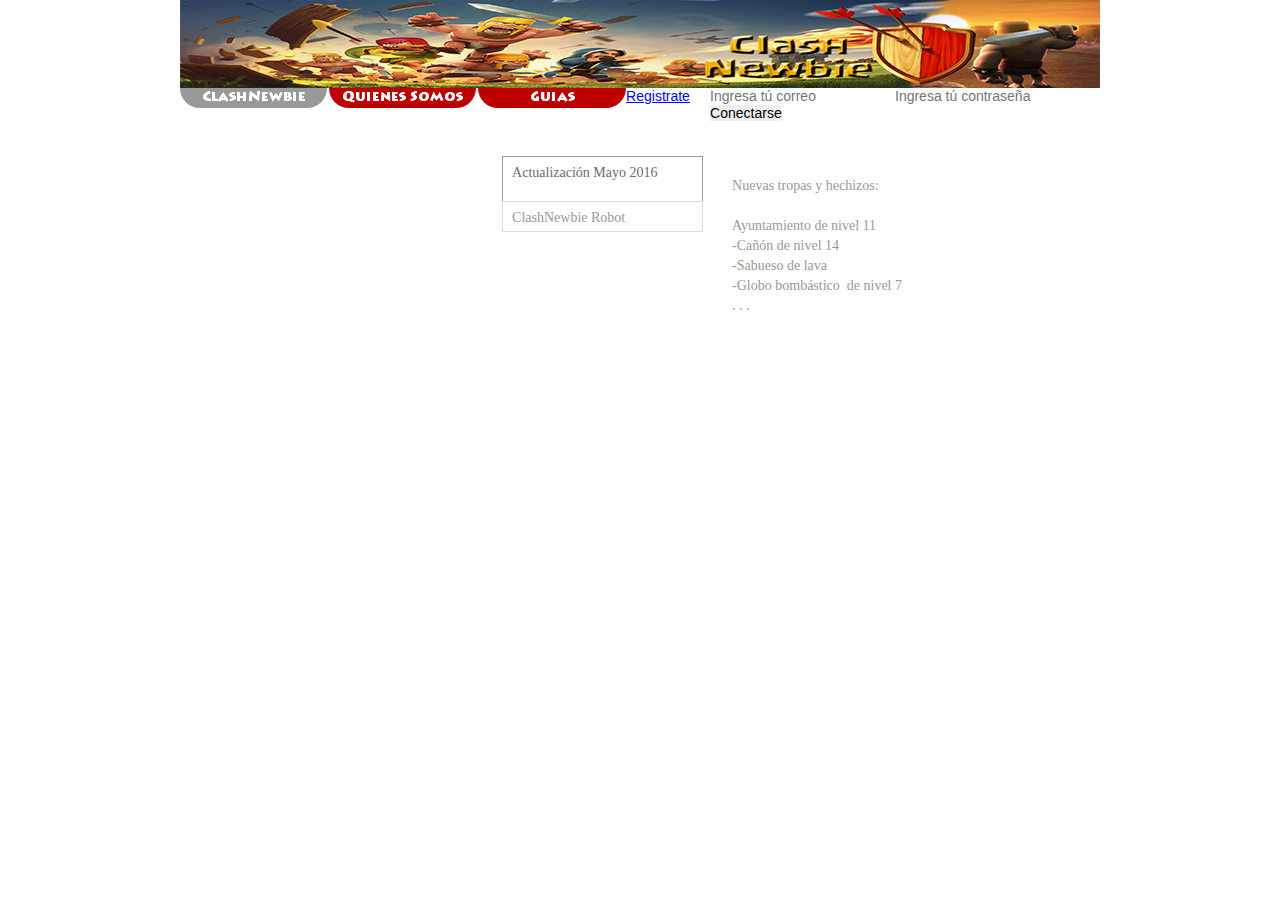
<file: src/main/webapp/index.html>
<!DOCTYPE html>
<html class="nojs html" lang="es-ES">
 <head>

  <script type="text/javascript">
   if(typeof Muse == "undefined") window.Muse = {}; window.Muse.assets = {"required":["jquery-1.8.3.min.js", "museutils.js", "jquery.musemenu.js", "webpro.js", "musewpslideshow.js", "jquery.museoverlay.js", "touchswipe.js", "jquery.watch.js", "index.css"], "outOfDate":[]};
</script>
  
  <meta http-equiv="Content-type" content="text/html;charset=UTF-8"/>
  <meta name="generator" content="2015.1.0.342"/>
  <title>ClashNewbie</title>
  <meta name="viewport" content="width=device-width, initial-scale=1.0"/>
  <!-- CSS -->
  <link rel="stylesheet" type="text/css" href="css/site_global.css?131700929"/>
  <link rel="stylesheet" type="text/css" href="css/master_pagina-sin-conectar.css?4082482854"/>
  <link rel="stylesheet" type="text/css" href="css/index.css?518190813" id="pagesheet"/>
  <!-- Other scripts -->
  <script type="text/javascript">
   document.documentElement.className = document.documentElement.className.replace(/\bnojs\b/g, 'js');
</script>
  <!-- JS includes -->
  <!--[if lt IE 9]>
  <script src="scripts/html5shiv.js?4241844378" type="text/javascript"></script>
  <![endif]-->
   </head>
 <body>

  <div class="clearfix borderbox" id="page"><!-- column -->
   <img class="colelem" id="u261" alt="" src="images/barramenu-u261.png" data-image-width="920"/><!-- rasterized frame -->
   <div class="clearfix colelem" id="pmenuu335"><!-- group -->
    <nav class="MenuBar rounded-corners clearfix grpelem" id="menuu335"><!-- horizontal box -->
     <div class="MenuItemContainer borderbox clearfix grpelem" id="u343"><!-- vertical box -->
      <a class="nonblock nontext MenuItem MenuItemWithSubMenu MuseMenuActive borderbox rounded-corners clearfix colelem" id="u344" href="index.html"><!-- horizontal box --><div class="MenuItemLabel NoWrap grpelem" id="u346-4"><!-- rasterized frame --><div id="u346-4_clip"><img id="u346-4_img" alt="ClashNewbie" src="images/u346-4.png" data-image-width="147"/></div></div></a>
     </div>
     <div class="MenuItemContainer borderbox clearfix grpelem" id="u336"><!-- vertical box -->
      <a class="nonblock nontext MenuItem MenuItemWithSubMenu borderbox rounded-corners clearfix colelem" id="u337" href="quienes-somos.html"><!-- horizontal box --><div class="MenuItemLabel NoWrap grpelem" id="u339-4"><!-- rasterized frame --><div id="u339-4_clip"><img id="u339-4_img" alt="Quienes Somos" src="images/u339-4.png" data-image-width="147"/></div></div></a>
     </div>
     <div class="MenuItemContainer borderbox clearfix grpelem" id="u380"><!-- vertical box -->
      <a class="nonblock nontext MenuItem MenuItemWithSubMenu borderbox rounded-corners clearfix colelem" id="u383" href="guias.html"><!-- horizontal box --><div class="MenuItemLabel NoWrap grpelem" id="u384-4"><!-- rasterized frame --><div id="u384-4_clip"><img id="u384-4_img" alt="Guias" src="images/u384-4.png" data-image-width="148"/></div></div></a>
     </div>
    </nav>
    <div class="grpelem" id="u468"><!-- custom html -->
     <a href="registro.html">Registrate</a>
</div>

    <div class="grpelem" id="u460"><!-- custom html -->
	<form name="formIngreso" action="./validaUsuario" method="post">
     <label for="textfield5"></label>
      <input name="textfield5" type="email" id="textfield5" required="true" placeholder="Ingresa tú correo"/>
      <input name="textfield6" type="password" id="textfield6" required="true" placeholder="Ingresa tú contraseña" />
      <input type="submit" name="conectar" id="conectar" value="Conectarse" />
	</form>
</div>
   </div>
   <div class="clearfix colelem" id="pu568"><!-- group -->
    <div class="grpelem" id="u568"><!-- custom html -->
     
<iframe class="actAsDiv" style="width:100%;height:100%;" src="http://www.youtube.com/embed/BA6ZmHJark0?autoplay=0&loop=0&showinfo=0&theme=dark&color=red&controls=1&modestbranding=0&start=0&fs=1&iv_load_policy=1&wmode=transparent&rel=1" frameborder="0" allowfullscreen></iframe>

</div>
    <div class="PamphletWidget clearfix grpelem" id="pamphletu617"><!-- none box -->
     <div class="popup_anchor" id="u631popup">
      <div class="ContainerGroup clearfix" id="u631"><!-- stack box -->
       <div class="Container clearfix grpelem" id="u642"><!-- group -->
        <div class="clearfix grpelem" id="u643-15"><!-- content -->
         <p><span>Nuevas tropas y hechizos:</span></p>
         <p>&nbsp;</p>
         <p><span>Ayuntamiento de nivel 11</span></p>
         <p><span>-Cañón de nivel 14</span></p>
         <p><span>-Sabueso de lava</span></p>
         <p><span>-Globo bombástico&nbsp; de nivel 7</span></p>
         <p><span>. . .</span></p>
        </div>
       </div>
       <div class="Container invi clearfix grpelem" id="u637"><!-- group -->
        <div class="clearfix grpelem" id="u638-4"><!-- content -->
         <p>Accede a nuestro robot registrándote y/o conectándote para obtener información mas detallada de tú aldea, clan y también información acerca de tus aldeas y clanes oponentes, puedes realizar preguntas sobre tutoriales e información del juego</p>
        </div>
       </div>
      </div>
     </div>
     <div class="ThumbGroup clearfix grpelem" id="u620"><!-- none box -->
      <div class="popup_anchor">
       <div class="Thumb popup_element clearfix" id="u625"><!-- group -->
        <div class="clearfix grpelem" id="u626-4"><!-- content -->
         <p>Actualización Mayo 2016</p>
        </div>
       </div>
      </div>
      <div class="popup_anchor">
       <div class="Thumb popup_element clearfix" id="u623"><!-- group -->
        <div class="clearfix grpelem" id="u624-4"><!-- content -->
         <p>ClashNewbie Robot</p>
        </div>
       </div>
      </div>
     </div>
    </div>
   </div>
   <div class="verticalspacer"></div>
  </div>
  <!-- JS includes -->
  <script type="text/javascript">
   if (document.location.protocol != 'https:') document.write('\x3Cscript src="http://musecdn.businesscatalyst.com/scripts/4.0/jquery-1.8.3.min.js" type="text/javascript">\x3C/script>');
</script>
  <script type="text/javascript">
   window.jQuery || document.write('\x3Cscript src="scripts/jquery-1.8.3.min.js" type="text/javascript">\x3C/script>');
</script>
  <script src="scripts/museutils.js?4190794036" type="text/javascript"></script>
  <script src="scripts/whatinput.js?84559013" type="text/javascript"></script>
  <script src="scripts/jquery.musemenu.js?3866264083" type="text/javascript"></script>
  <script src="scripts/webpro.js?488283310" type="text/javascript"></script>
  <script src="scripts/musewpslideshow.js?248860441" type="text/javascript"></script>
  <script src="scripts/jquery.museoverlay.js?3898476799" type="text/javascript"></script>
  <script src="scripts/touchswipe.js?4191887251" type="text/javascript"></script>
  <script src="scripts/jquery.watch.js?349565855" type="text/javascript"></script>
  <!-- Other scripts -->
  <script type="text/javascript">
   $(document).ready(function() { try {
(function(){var a={},b=function(a){if(a.match(/^rgb/))return a=a.replace(/\s+/g,"").match(/([\d\,]+)/gi)[0].split(","),(parseInt(a[0])<<16)+(parseInt(a[1])<<8)+parseInt(a[2]);if(a.match(/^\#/))return parseInt(a.substr(1),16);return 0};(function(){$('link[type="text/css"]').each(function(){var b=($(this).attr("href")||"").match(/\/?css\/([\w\-]+\.css)\?(\d+)/);b&&b[1]&&b[2]&&(a[b[1]]=b[2])})})();(function(){$("body").append('<div class="version" style="display:none; width:1px; height:1px;"></div>');
for(var c=$(".version"),d=0;d<Muse.assets.required.length;){var f=Muse.assets.required[d],g=f.match(/([\w\-\.]+)\.(\w+)$/),k=g&&g[1]?g[1]:null,g=g&&g[2]?g[2]:null;switch(g.toLowerCase()){case "css":k=k.replace(/\W/gi,"_").replace(/^([^a-z])/gi,"_$1");c.addClass(k);var g=b(c.css("color")),h=b(c.css("background-color"));g!=0||h!=0?(Muse.assets.required.splice(d,1),"undefined"!=typeof a[f]&&(g!=a[f]>>>24||h!=(a[f]&16777215))&&Muse.assets.outOfDate.push(f)):d++;c.removeClass(k);break;case "js":k.match(/^jquery-[\d\.]+/gi)&&
typeof $!="undefined"?Muse.assets.required.splice(d,1):d++;break;default:throw Error("Unsupported file type: "+g);}}c.remove();if(Muse.assets.outOfDate.length||Muse.assets.required.length)c="Puede que determinados archivos falten en el servidor o sean incorrectos. Limpie la cache del navegador e inténtelo de nuevo. Si el problema persiste, póngase en contacto con el administrador del sitio web.",(d=location&&location.search&&location.search.match&&location.search.match(/muse_debug/gi))&&Muse.assets.outOfDate.length&&(c+="\nOut of date: "+Muse.assets.outOfDate.join(",")),d&&Muse.assets.required.length&&(c+="\nMissing: "+Muse.assets.required.join(",")),alert(c)})()})();/* body */
Muse.Utils.transformMarkupToFixBrowserProblemsPreInit();/* body */
Muse.Utils.prepHyperlinks(true);/* body */
Muse.Utils.fullPage('#page');/* 100% height page */
Muse.Utils.initWidget('.MenuBar', ['#bp_infinity'], function(elem) { return $(elem).museMenu(); });/* unifiedNavBar */
Muse.Utils.initWidget('#pamphletu617', ['#bp_infinity'], function(elem) { return new WebPro.Widget.ContentSlideShow(elem, {contentLayout_runtime:'stack',event:'mouseover',deactivationEvent:'',autoPlay:false,displayInterval:3000,transitionStyle:'fading',transitionDuration:500,hideAllContentsFirst:false,shuffle:false,enableSwipe:true,resumeAutoplay:true,resumeAutoplayInterval:3000,playOnce:false,autoActivate_runtime:false}); });/* #pamphletu617 */
Muse.Utils.showWidgetsWhenReady();/* body */
Muse.Utils.transformMarkupToFixBrowserProblems();/* body */
} catch(e) { if (e && 'function' == typeof e.notify) e.notify(); else Muse.Assert.fail('Error calling selector function:' + e); }});
</script>
   </body>
</html>
</file>
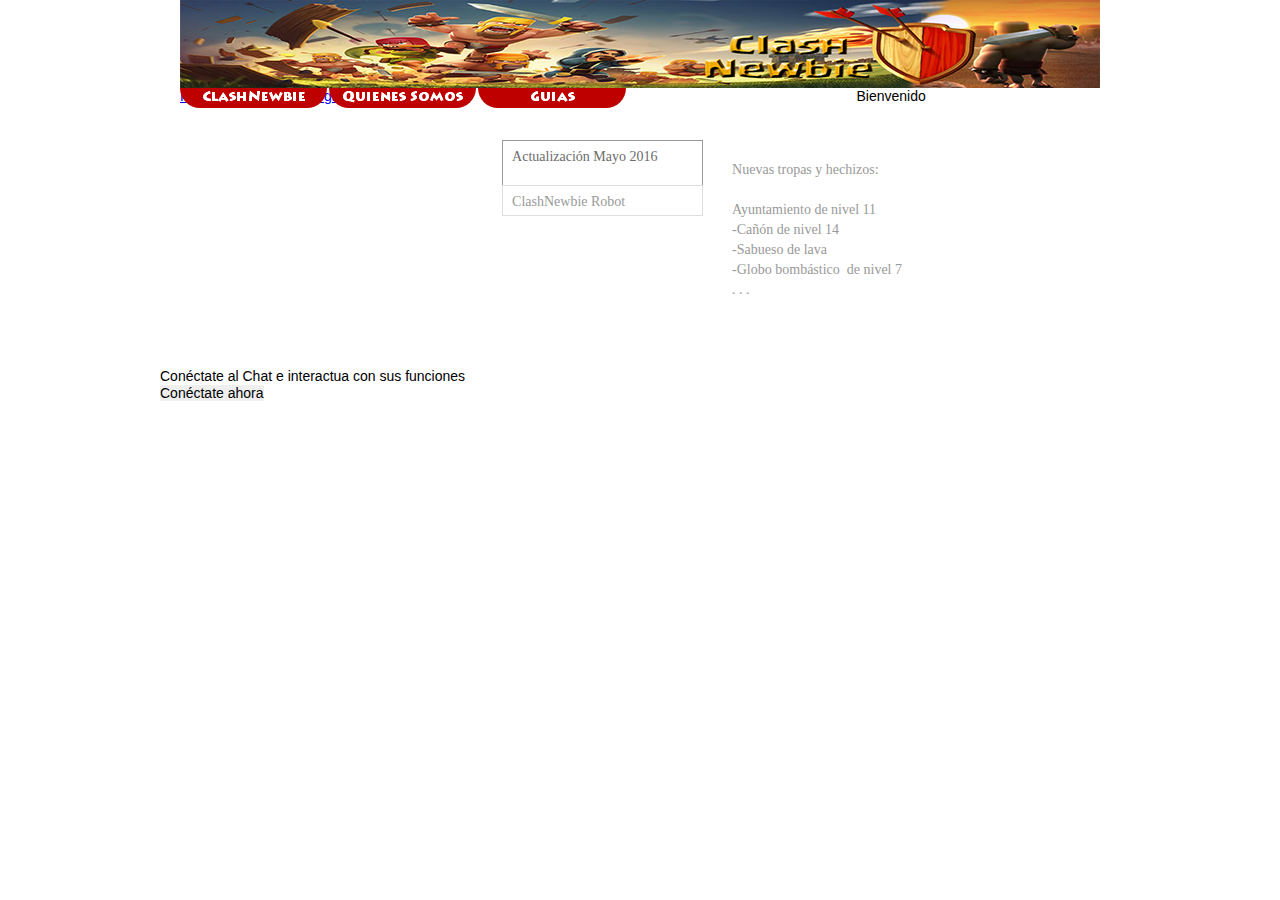
<file: src/main/webapp/clashnewbie.html>
<!DOCTYPE html>
<html class="nojs html" lang="es-ES">
 <head>

  <script type="text/javascript">
   if(typeof Muse == "undefined") window.Muse = {}; window.Muse.assets = {"required":["jquery-1.8.3.min.js", "museutils.js", "jquery.musemenu.js", "webpro.js", "musewpslideshow.js", "jquery.museoverlay.js", "touchswipe.js", "jquery.watch.js", "clashnewbie.css"], "outOfDate":[]};
</script>
  
  <meta http-equiv="Content-type" content="text/html;charset=UTF-8"/>
  <meta name="generator" content="2015.1.0.342"/>
  <title>ClashNewbie</title>
  <meta name="viewport" content="width=device-width, initial-scale=1.0"/>
  <!-- CSS -->
  <link rel="stylesheet" type="text/css" href="css/site_global.css?131700929"/>
  <link rel="stylesheet" type="text/css" href="css/master_pagina-con-conexion.css?304494404"/>
  <link rel="stylesheet" type="text/css" href="css/clashnewbie.css?3789040994" id="pagesheet"/>
  <!-- Other scripts -->
  <script type="text/javascript">
   document.documentElement.className = document.documentElement.className.replace(/\bnojs\b/g, 'js');
</script>
  <!-- JS includes -->
  <!--[if lt IE 9]>
  <script src="scripts/html5shiv.js?4241844378" type="text/javascript"></script>
  <![endif]-->
   </head>
 <body>

  <div class="clearfix borderbox" id="page"><!-- column -->
   <img class="colelem" id="u482" alt="" src="images/barramenu-u482.png" data-image-width="920"/><!-- rasterized frame -->
   <div class="clearfix colelem" id="pmenuu489"><!-- group -->
    <nav class="MenuBar clearfix grpelem" id="menuu489"><!-- horizontal box -->
     <div class="MenuItemContainer borderbox clearfix grpelem" id="u497"><!-- vertical box -->
      <a class="nonblock nontext MenuItem MenuItemWithSubMenu borderbox clearfix colelem" id="u498" href="index.html"><!-- horizontal box --><div class="MenuItemLabel NoWrap grpelem" id="u500-4"><!-- rasterized frame --><div id="u500-4_clip"><img id="u500-4_img" alt="ClashNewbie" src="images/u500-4.png" data-image-width="147"/></div></div></a>
     </div>
     <div class="MenuItemContainer borderbox clearfix grpelem" id="u504"><!-- vertical box -->
      <a class="nonblock nontext MenuItem MenuItemWithSubMenu borderbox clearfix colelem" id="u507" href="quienes-somos.html"><!-- horizontal box --><div class="MenuItemLabel NoWrap grpelem" id="u508-4"><!-- rasterized frame --><div id="u508-4_clip"><img id="u508-4_img" alt="Quienes Somos" src="images/u508-4.png" data-image-width="147"/></div></div></a>
     </div>
     <div class="MenuItemContainer borderbox clearfix grpelem" id="u490"><!-- vertical box -->
      <a class="nonblock nontext MenuItem MenuItemWithSubMenu borderbox clearfix colelem" id="u491" href="guias.html"><!-- horizontal box --><div class="MenuItemLabel NoWrap grpelem" id="u492-4"><!-- rasterized frame --><div id="u492-4_clip"><img id="u492-4_img" alt="Guias" src="images/u492-4.png" data-image-width="148"/></div></div></a>
     </div>
    </nav>
    <nav class="MenuBar clearfix grpelem" id="menuu1568"><!-- horizontal box -->
     <div class="MenuItemContainer borderbox clearfix grpelem" id="u1569"><!-- vertical box -->
      <div class="MenuItem MenuItemWithSubMenu borderbox clearfix colelem" id="u1572"><!-- horizontal box -->
       <div class="MenuItemLabel NoWrap borderbox clearfix grpelem" id="u1575-4"><!-- content -->
        <p><a href="./registro-jugador.html">Registra un Jugador</a></p>
       </div>
      </div>
     </div>
     <div class="MenuItemContainer borderbox clearfix grpelem" id="u1634"><!-- vertical box -->
      <div class="MenuItem MenuItemWithSubMenu borderbox clearfix colelem" id="u1637"><!-- horizontal box -->
       <div class="MenuItemLabel NoWrap borderbox clearfix grpelem" id="u1640-4"><!-- content -->
        <p><a href="./registro-clan.html">Registra un Clan</a></p>
       </div>
      </div>
     </div>
    </nav>
    <div class="clearfix grpelem" id="u560-4"><!-- content -->
     <p>Bienvenido</p>
    </div>
   </div>
   <div class="clearfix colelem" id="pu860"><!-- group -->
    <div class="grpelem" id="u860"><!-- custom html -->
     
<iframe class="actAsDiv" style="width:100%;height:100%;" src="http://www.youtube.com/embed/BA6ZmHJark0?autoplay=0&loop=0&showinfo=0&theme=dark&color=red&controls=1&modestbranding=0&start=0&fs=1&iv_load_policy=1&wmode=transparent&rel=1" frameborder="0" allowfullscreen></iframe>

</div>
    <div class="PamphletWidget clearfix grpelem" id="pamphletu843"><!-- none box -->
     <div class="popup_anchor" id="u851popup">
      <div class="ContainerGroup clearfix" id="u851"><!-- stack box -->
       <div class="Container clearfix grpelem" id="u854"><!-- group -->
        <div class="clearfix grpelem" id="u855-15"><!-- content -->
         <p><span>Nuevas tropas y hechizos:</span></p>
         <p>&nbsp;</p>
         <p><span>Ayuntamiento de nivel 11</span></p>
         <p><span>-Cañón de nivel 14</span></p>
         <p><span>-Sabueso de lava</span></p>
         <p><span>-Globo bombástico&nbsp; de nivel 7</span></p>
         <p><span>. . .</span></p>
        </div>
       </div>
       <div class="Container invi clearfix grpelem" id="u852"><!-- group -->
        <div class="clearfix grpelem" id="u853-4"><!-- content -->
         <p>Accede a nuestro robot registrándote y/o conectándote para obtener información mas detallada de tú aldea, clan y también información acerca de tus aldeas y clanes oponentes, puedes realizar preguntas sobre tutoriales e información del juego</p>
        </div>
       </div>
      </div>
     </div>
     <div class="ThumbGroup clearfix grpelem" id="u844"><!-- none box -->
      <div class="popup_anchor">
       <div class="Thumb popup_element clearfix" id="u845"><!-- group -->
        <div class="clearfix grpelem" id="u846-4"><!-- content -->
         <p>Actualización Mayo 2016</p>
        </div>
       </div>
      </div>
      <div class="popup_anchor">
       <div class="Thumb popup_element clearfix" id="u847"><!-- group -->
        <div class="clearfix grpelem" id="u848-4"><!-- content -->
         <p>ClashNewbie Robot</p>
        </div>
       </div>
      </div>
     </div>
    </div>
   </div>
   <div class="clearfix colelem" id="u1925-4"><!-- content -->
    <p>Conéctate al Chat e interactua con sus funciones</p>
   </div>
   <div class="colelem" id="u1928"><!-- custom html -->
    <input type="button" onclick="./conexion-bot.html" name="conectarchat" id="conectarchat" value="Conéctate ahora" />
</div>
   <div class="verticalspacer"></div>
  </div>
  <!-- JS includes -->
  <script type="text/javascript">
   if (document.location.protocol != 'https:') document.write('\x3Cscript src="http://musecdn.businesscatalyst.com/scripts/4.0/jquery-1.8.3.min.js" type="text/javascript">\x3C/script>');
</script>
  <script type="text/javascript">
   window.jQuery || document.write('\x3Cscript src="scripts/jquery-1.8.3.min.js" type="text/javascript">\x3C/script>');
</script>
  <script src="scripts/museutils.js?4190794036" type="text/javascript"></script>
  <script src="scripts/whatinput.js?84559013" type="text/javascript"></script>
  <script src="scripts/jquery.musemenu.js?3866264083" type="text/javascript"></script>
  <script src="scripts/webpro.js?488283310" type="text/javascript"></script>
  <script src="scripts/musewpslideshow.js?248860441" type="text/javascript"></script>
  <script src="scripts/jquery.museoverlay.js?3898476799" type="text/javascript"></script>
  <script src="scripts/touchswipe.js?4191887251" type="text/javascript"></script>
  <script src="scripts/jquery.watch.js?349565855" type="text/javascript"></script>
  <!-- Other scripts -->
  <script type="text/javascript">
   $(document).ready(function() { try {
(function(){var a={},b=function(a){if(a.match(/^rgb/))return a=a.replace(/\s+/g,"").match(/([\d\,]+)/gi)[0].split(","),(parseInt(a[0])<<16)+(parseInt(a[1])<<8)+parseInt(a[2]);if(a.match(/^\#/))return parseInt(a.substr(1),16);return 0};(function(){$('link[type="text/css"]').each(function(){var b=($(this).attr("href")||"").match(/\/?css\/([\w\-]+\.css)\?(\d+)/);b&&b[1]&&b[2]&&(a[b[1]]=b[2])})})();(function(){$("body").append('<div class="version" style="display:none; width:1px; height:1px;"></div>');
for(var c=$(".version"),d=0;d<Muse.assets.required.length;){var f=Muse.assets.required[d],g=f.match(/([\w\-\.]+)\.(\w+)$/),k=g&&g[1]?g[1]:null,g=g&&g[2]?g[2]:null;switch(g.toLowerCase()){case "css":k=k.replace(/\W/gi,"_").replace(/^([^a-z])/gi,"_$1");c.addClass(k);var g=b(c.css("color")),h=b(c.css("background-color"));g!=0||h!=0?(Muse.assets.required.splice(d,1),"undefined"!=typeof a[f]&&(g!=a[f]>>>24||h!=(a[f]&16777215))&&Muse.assets.outOfDate.push(f)):d++;c.removeClass(k);break;case "js":k.match(/^jquery-[\d\.]+/gi)&&
typeof $!="undefined"?Muse.assets.required.splice(d,1):d++;break;default:throw Error("Unsupported file type: "+g);}}c.remove();if(Muse.assets.outOfDate.length||Muse.assets.required.length)c="Puede que determinados archivos falten en el servidor o sean incorrectos. Limpie la cache del navegador e inténtelo de nuevo. Si el problema persiste, póngase en contacto con el administrador del sitio web.",(d=location&&location.search&&location.search.match&&location.search.match(/muse_debug/gi))&&Muse.assets.outOfDate.length&&(c+="\nOut of date: "+Muse.assets.outOfDate.join(",")),d&&Muse.assets.required.length&&(c+="\nMissing: "+Muse.assets.required.join(",")),alert(c)})()})();
/* body */
Muse.Utils.transformMarkupToFixBrowserProblemsPreInit();/* body */
Muse.Utils.prepHyperlinks(true);/* body */
Muse.Utils.fullPage('#page');/* 100% height page */
Muse.Utils.initWidget('.MenuBar', ['#bp_infinity'], function(elem) { return $(elem).museMenu(); });/* unifiedNavBar */
Muse.Utils.initWidget('#pamphletu843', ['#bp_infinity'], function(elem) { return new WebPro.Widget.ContentSlideShow(elem, {contentLayout_runtime:'stack',event:'mouseover',deactivationEvent:'',autoPlay:false,displayInterval:3000,transitionStyle:'fading',transitionDuration:500,hideAllContentsFirst:false,shuffle:false,enableSwipe:true,resumeAutoplay:true,resumeAutoplayInterval:3000,playOnce:false,autoActivate_runtime:false}); });/* #pamphletu843 */
Muse.Utils.showWidgetsWhenReady();/* body */
Muse.Utils.transformMarkupToFixBrowserProblems();/* body */
} catch(e) { if (e && 'function' == typeof e.notify) e.notify(); else Muse.Assert.fail('Error calling selector function:' + e); }});
</script>
   </body>
</html>
</file>
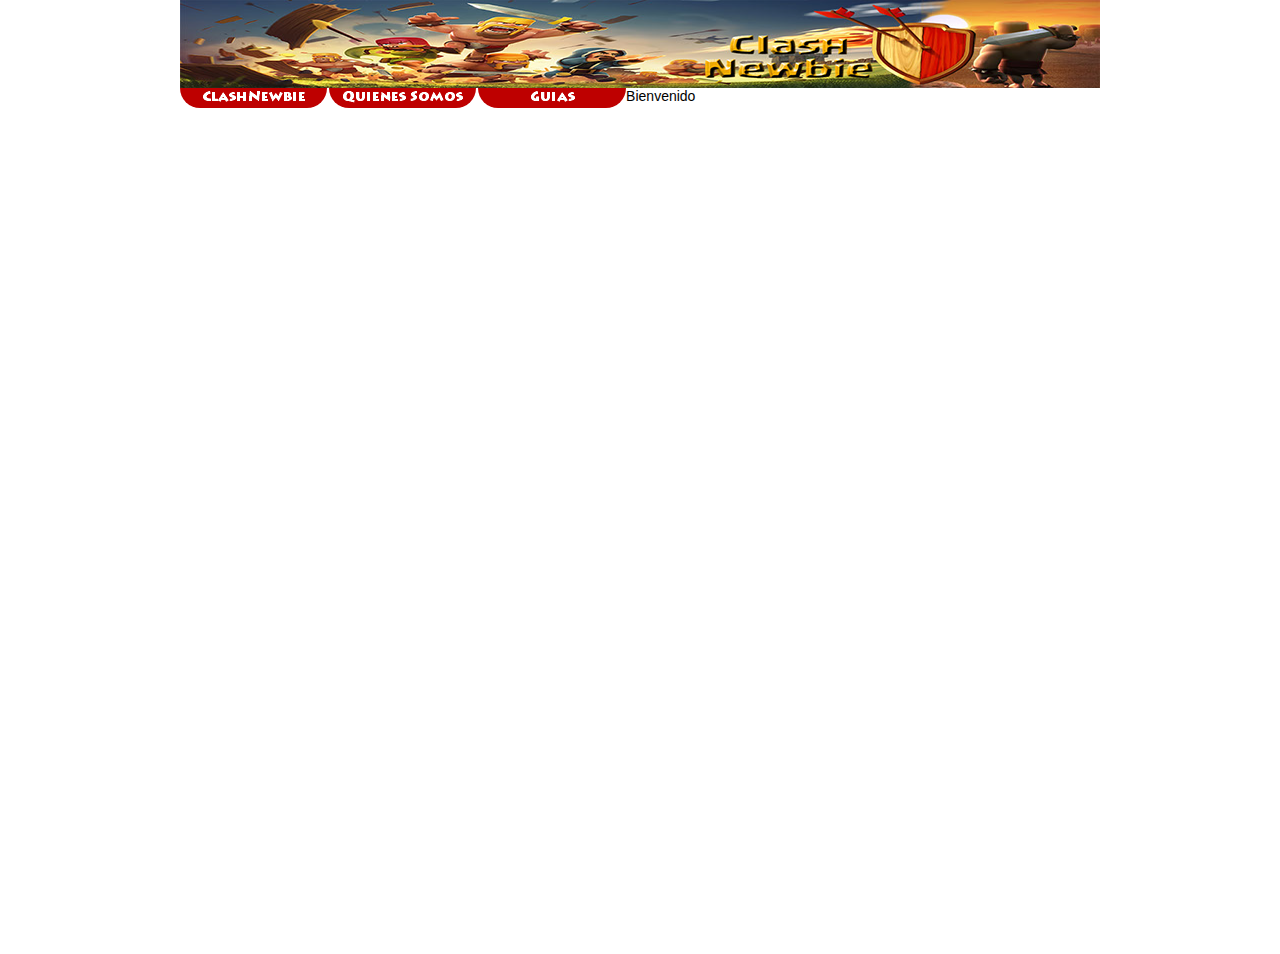
<file: src/main/webapp/conexion-bot.html>
<!DOCTYPE html>
<html class="nojs html" lang="es-ES">
 <head>

  <script type="text/javascript">
   if(typeof Muse == "undefined") window.Muse = {}; window.Muse.assets = {"required":["jquery-1.8.3.min.js", "museutils.js", "jquery.musemenu.js", "jquery.watch.js", "conexion-bot.css"], "outOfDate":[]};
</script>
  
  <meta http-equiv="Content-type" content="text/html;charset=UTF-8"/>
  <meta name="generator" content="2015.1.0.342"/>
  <title>Conexion Bot</title>
  <meta name="viewport" content="width=device-width, initial-scale=1.0"/>
  <!-- CSS -->
  <link rel="stylesheet" type="text/css" href="css/site_global.css?131700929"/>
  <link rel="stylesheet" type="text/css" href="css/master_pagina-con-conexion.css?315829055"/>
  <link rel="stylesheet" type="text/css" href="css/conexion-bot.css?499895812" id="pagesheet"/>
  <!-- Other scripts -->
  <script type="text/javascript">
   document.documentElement.className = document.documentElement.className.replace(/\bnojs\b/g, 'js');
</script>
  <!-- JS includes -->
  <!--[if lt IE 9]>
  <script src="scripts/html5shiv.js?4241844378" type="text/javascript"></script>
  <![endif]-->
   </head>
 <body>

  <div class="clearfix borderbox" id="page"><!-- column -->
   <img class="colelem" id="u482" alt="" src="images/barramenu-u482.png" data-image-width="920"/><!-- rasterized frame -->
   <div class="clearfix colelem" id="pmenuu489"><!-- group -->
    <nav class="MenuBar rounded-corners clearfix grpelem" id="menuu489"><!-- horizontal box -->
     <div class="MenuItemContainer borderbox clearfix grpelem" id="u497"><!-- vertical box -->
      <a class="nonblock nontext MenuItem MenuItemWithSubMenu borderbox rounded-corners clearfix colelem" id="u498" href="index.html"><!-- horizontal box --><div class="MenuItemLabel NoWrap grpelem" id="u500-4"><!-- rasterized frame --><div id="u500-4_clip"><img id="u500-4_img" alt="ClashNewbie" src="images/u500-4.png" data-image-width="147"/></div></div></a>
     </div>
     <div class="MenuItemContainer borderbox clearfix grpelem" id="u504"><!-- vertical box -->
      <a class="nonblock nontext MenuItem MenuItemWithSubMenu borderbox rounded-corners clearfix colelem" id="u507" href="quienes-somos.html"><!-- horizontal box --><div class="MenuItemLabel NoWrap grpelem" id="u508-4"><!-- rasterized frame --><div id="u508-4_clip"><img id="u508-4_img" alt="Quienes Somos" src="images/u508-4.png" data-image-width="147"/></div></div></a>
     </div>
     <div class="MenuItemContainer borderbox clearfix grpelem" id="u490"><!-- vertical box -->
      <a class="nonblock nontext MenuItem MenuItemWithSubMenu borderbox rounded-corners clearfix colelem" id="u491" href="guias.html"><!-- horizontal box --><div class="MenuItemLabel NoWrap grpelem" id="u492-4"><!-- rasterized frame --><div id="u492-4_clip"><img id="u492-4_img" alt="Guias" src="images/u492-4.png" data-image-width="148"/></div></div></a>
     </div>
    </nav>
    <div class="clearfix grpelem" id="u560-4"><!-- content -->
     <p>Bienvenido</p>
    </div>
   </div>
   <div class="verticalspacer"></div>
     <div>
  <iframe src="https://kiwiirc.com/client/irc.rizon.net/?nick=clashnewbie#SoporteCoC" style="border:0; width:100%; height:450px;"></iframe>
  </div>
  </div>
  

  
  <!-- JS includes -->
  <script type="text/javascript">
   if (document.location.protocol != 'https:') document.write('\x3Cscript src="http://musecdn.businesscatalyst.com/scripts/4.0/jquery-1.8.3.min.js" type="text/javascript">\x3C/script>');
</script>
  <script type="text/javascript">
   window.jQuery || document.write('\x3Cscript src="scripts/jquery-1.8.3.min.js" type="text/javascript">\x3C/script>');
</script>
  <script src="scripts/museutils.js?4190794036" type="text/javascript"></script>
  <script src="scripts/whatinput.js?84559013" type="text/javascript"></script>
  <script src="scripts/jquery.musemenu.js?3866264083" type="text/javascript"></script>
  <script src="scripts/jquery.watch.js?349565855" type="text/javascript"></script>
  <!-- Other scripts -->
  <script type="text/javascript">
   $(document).ready(function() { try {
(function(){var a={},b=function(a){if(a.match(/^rgb/))return a=a.replace(/\s+/g,"").match(/([\d\,]+)/gi)[0].split(","),(parseInt(a[0])<<16)+(parseInt(a[1])<<8)+parseInt(a[2]);if(a.match(/^\#/))return parseInt(a.substr(1),16);return 0};(function(){$('link[type="text/css"]').each(function(){var b=($(this).attr("href")||"").match(/\/?css\/([\w\-]+\.css)\?(\d+)/);b&&b[1]&&b[2]&&(a[b[1]]=b[2])})})();(function(){$("body").append('<div class="version" style="display:none; width:1px; height:1px;"></div>');
for(var c=$(".version"),d=0;d<Muse.assets.required.length;){var f=Muse.assets.required[d],g=f.match(/([\w\-\.]+)\.(\w+)$/),k=g&&g[1]?g[1]:null,g=g&&g[2]?g[2]:null;switch(g.toLowerCase()){case "css":k=k.replace(/\W/gi,"_").replace(/^([^a-z])/gi,"_$1");c.addClass(k);var g=b(c.css("color")),h=b(c.css("background-color"));g!=0||h!=0?(Muse.assets.required.splice(d,1),"undefined"!=typeof a[f]&&(g!=a[f]>>>24||h!=(a[f]&16777215))&&Muse.assets.outOfDate.push(f)):d++;c.removeClass(k);break;case "js":k.match(/^jquery-[\d\.]+/gi)&&
typeof $!="undefined"?Muse.assets.required.splice(d,1):d++;break;default:throw Error("Unsupported file type: "+g);}}c.remove();if(Muse.assets.outOfDate.length||Muse.assets.required.length)c="Puede que determinados archivos falten en el servidor o sean incorrectos. Limpie la cache del navegador e inténtelo de nuevo. Si el problema persiste, póngase en contacto con el administrador del sitio web.",(d=location&&location.search&&location.search.match&&location.search.match(/muse_debug/gi))&&Muse.assets.outOfDate.length&&(c+="\nOut of date: "+Muse.assets.outOfDate.join(",")),d&&Muse.assets.required.length&&(c+="\nMissing: "+Muse.assets.required.join(",")),alert(c)})()})();/* body */
Muse.Utils.transformMarkupToFixBrowserProblemsPreInit();/* body */
Muse.Utils.prepHyperlinks(true);/* body */
Muse.Utils.fullPage('#page');/* 100% height page */
Muse.Utils.initWidget('.MenuBar', ['#bp_infinity'], function(elem) { return $(elem).museMenu(); });/* unifiedNavBar */
Muse.Utils.showWidgetsWhenReady();/* body */
Muse.Utils.transformMarkupToFixBrowserProblems();/* body */
} catch(e) { if (e && 'function' == typeof e.notify) e.notify(); else Muse.Assert.fail('Error calling selector function:' + e); }});
</script>
   </body>
</html>
</file>
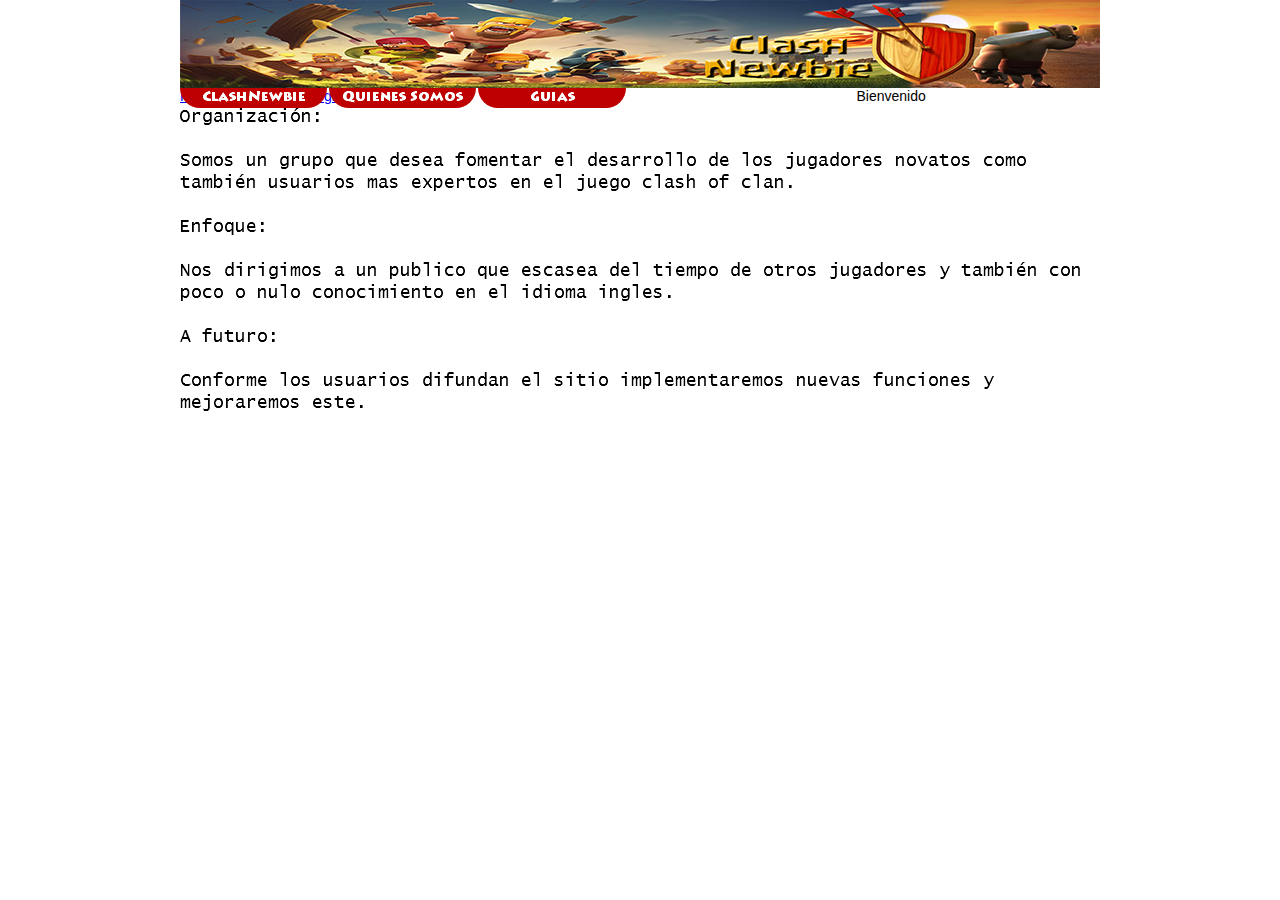
<file: src/main/webapp/quienes-somos-conectado.html>
<!DOCTYPE html>
<html class="nojs html" lang="es-ES">
 <head>

  <script type="text/javascript">
   if(typeof Muse == "undefined") window.Muse = {}; window.Muse.assets = {"required":["jquery-1.8.3.min.js", "museutils.js", "jquery.musemenu.js", "jquery.watch.js", "quienes-somos-conectado.css"], "outOfDate":[]};
</script>
  
  <meta http-equiv="Content-type" content="text/html;charset=UTF-8"/>
  <meta name="generator" content="2015.1.0.342"/>
  <title>Quienes Somos Conectado</title>
  <meta name="viewport" content="width=device-width, initial-scale=1.0"/>
  <!-- CSS -->
  <link rel="stylesheet" type="text/css" href="css/site_global.css?131700929"/>
  <link rel="stylesheet" type="text/css" href="css/master_pagina-con-conexion.css?304494404"/>
  <link rel="stylesheet" type="text/css" href="css/quienes-somos-conectado.css?511792461" id="pagesheet"/>
  <!-- Other scripts -->
  <script type="text/javascript">
   document.documentElement.className = document.documentElement.className.replace(/\bnojs\b/g, 'js');
</script>
  <!-- JS includes -->
  <!--[if lt IE 9]>
  <script src="scripts/html5shiv.js?4241844378" type="text/javascript"></script>
  <![endif]-->
   </head>
 <body>

  <div class="clearfix borderbox" id="page"><!-- column -->
   <img class="colelem" id="u482" alt="" src="images/barramenu-u482.png" data-image-width="920"/><!-- rasterized frame -->
   <div class="clearfix colelem" id="pmenuu489"><!-- group -->
    <nav class="MenuBar clearfix grpelem" id="menuu489"><!-- horizontal box -->
     <div class="MenuItemContainer borderbox clearfix grpelem" id="u497"><!-- vertical box -->
      <a class="nonblock nontext MenuItem MenuItemWithSubMenu borderbox clearfix colelem" id="u498" href="index.html"><!-- horizontal box --><div class="MenuItemLabel NoWrap grpelem" id="u500-4"><!-- rasterized frame --><div id="u500-4_clip"><img id="u500-4_img" alt="ClashNewbie" src="images/u500-4.png" data-image-width="147"/></div></div></a>
     </div>
     <div class="MenuItemContainer borderbox clearfix grpelem" id="u504"><!-- vertical box -->
      <a class="nonblock nontext MenuItem MenuItemWithSubMenu borderbox clearfix colelem" id="u507" href="quienes-somos.html"><!-- horizontal box --><div class="MenuItemLabel NoWrap grpelem" id="u508-4"><!-- rasterized frame --><div id="u508-4_clip"><img id="u508-4_img" alt="Quienes Somos" src="images/u508-4.png" data-image-width="147"/></div></div></a>
     </div>
     <div class="MenuItemContainer borderbox clearfix grpelem" id="u490"><!-- vertical box -->
      <a class="nonblock nontext MenuItem MenuItemWithSubMenu borderbox clearfix colelem" id="u491" href="guias.html"><!-- horizontal box --><div class="MenuItemLabel NoWrap grpelem" id="u492-4"><!-- rasterized frame --><div id="u492-4_clip"><img id="u492-4_img" alt="Guias" src="images/u492-4.png" data-image-width="148"/></div></div></a>
     </div>
    </nav>
    <nav class="MenuBar clearfix grpelem" id="menuu1568"><!-- horizontal box -->
     <div class="MenuItemContainer borderbox clearfix grpelem" id="u1569"><!-- vertical box -->
      <div class="MenuItem MenuItemWithSubMenu borderbox clearfix colelem" id="u1572"><!-- horizontal box -->
       <div class="MenuItemLabel NoWrap borderbox clearfix grpelem" id="u1575-4"><!-- content -->
        <p><a href="./registro-jugador.html">Registra un Jugador</a></p>
       </div>
      </div>
     </div>
     <div class="MenuItemContainer borderbox clearfix grpelem" id="u1634"><!-- vertical box -->
      <div class="MenuItem MenuItemWithSubMenu borderbox clearfix colelem" id="u1637"><!-- horizontal box -->
       <div class="MenuItemLabel NoWrap borderbox clearfix grpelem" id="u1640-4"><!-- content -->
        <p><a href="./registro-clan.html">Registra un Clan</a></p>
       </div>
      </div>
     </div>
    </nav>
    <div class="clearfix grpelem" id="u560-4"><!-- content -->
     <p>Bienvenido</p>
    </div>
   </div>
   <img class="colelem" id="u946-19" alt="Organización: Somos un grupo que desea fomentar el desarrollo de los jugadores novatos como también usuarios mas expertos en el juego clash of clan. Enfoque: Nos dirigimos a un publico que escasea del tiempo de otros jugadores y también con poco o nulo conocimiento en el idioma ingles. A futuro: Conforme los usuarios difundan el sitio implementaremos nuevas funciones y mejoraremos este." src="images/u946-19.png" data-image-width="920"/><!-- rasterized frame -->
   <div class="verticalspacer"></div>
  </div>
  <!-- JS includes -->
  <script type="text/javascript">
   if (document.location.protocol != 'https:') document.write('\x3Cscript src="http://musecdn.businesscatalyst.com/scripts/4.0/jquery-1.8.3.min.js" type="text/javascript">\x3C/script>');
</script>
  <script type="text/javascript">
   window.jQuery || document.write('\x3Cscript src="scripts/jquery-1.8.3.min.js" type="text/javascript">\x3C/script>');
</script>
  <script src="scripts/museutils.js?4190794036" type="text/javascript"></script>
  <script src="scripts/whatinput.js?84559013" type="text/javascript"></script>
  <script src="scripts/jquery.musemenu.js?3866264083" type="text/javascript"></script>
  <script src="scripts/jquery.watch.js?349565855" type="text/javascript"></script>
  <!-- Other scripts -->
  <script type="text/javascript">
   $(document).ready(function() { try {
(function(){var a={},b=function(a){if(a.match(/^rgb/))return a=a.replace(/\s+/g,"").match(/([\d\,]+)/gi)[0].split(","),(parseInt(a[0])<<16)+(parseInt(a[1])<<8)+parseInt(a[2]);if(a.match(/^\#/))return parseInt(a.substr(1),16);return 0};(function(){$('link[type="text/css"]').each(function(){var b=($(this).attr("href")||"").match(/\/?css\/([\w\-]+\.css)\?(\d+)/);b&&b[1]&&b[2]&&(a[b[1]]=b[2])})})();(function(){$("body").append('<div class="version" style="display:none; width:1px; height:1px;"></div>');
for(var c=$(".version"),d=0;d<Muse.assets.required.length;){var f=Muse.assets.required[d],g=f.match(/([\w\-\.]+)\.(\w+)$/),k=g&&g[1]?g[1]:null,g=g&&g[2]?g[2]:null;switch(g.toLowerCase()){case "css":k=k.replace(/\W/gi,"_").replace(/^([^a-z])/gi,"_$1");c.addClass(k);var g=b(c.css("color")),h=b(c.css("background-color"));g!=0||h!=0?(Muse.assets.required.splice(d,1),"undefined"!=typeof a[f]&&(g!=a[f]>>>24||h!=(a[f]&16777215))&&Muse.assets.outOfDate.push(f)):d++;c.removeClass(k);break;case "js":k.match(/^jquery-[\d\.]+/gi)&&
typeof $!="undefined"?Muse.assets.required.splice(d,1):d++;break;default:throw Error("Unsupported file type: "+g);}}c.remove();if(Muse.assets.outOfDate.length||Muse.assets.required.length)c="Puede que determinados archivos falten en el servidor o sean incorrectos. Limpie la cache del navegador e inténtelo de nuevo. Si el problema persiste, póngase en contacto con el administrador del sitio web.",(d=location&&location.search&&location.search.match&&location.search.match(/muse_debug/gi))&&Muse.assets.outOfDate.length&&(c+="\nOut of date: "+Muse.assets.outOfDate.join(",")),d&&Muse.assets.required.length&&(c+="\nMissing: "+Muse.assets.required.join(",")),alert(c)})()})();
/* body */
Muse.Utils.transformMarkupToFixBrowserProblemsPreInit();/* body */
Muse.Utils.prepHyperlinks(true);/* body */
Muse.Utils.fullPage('#page');/* 100% height page */
Muse.Utils.initWidget('.MenuBar', ['#bp_infinity'], function(elem) { return $(elem).museMenu(); });/* unifiedNavBar */
Muse.Utils.showWidgetsWhenReady();/* body */
Muse.Utils.transformMarkupToFixBrowserProblems();/* body */
} catch(e) { if (e && 'function' == typeof e.notify) e.notify(); else Muse.Assert.fail('Error calling selector function:' + e); }});
</script>
   </body>
</html>
</file>
<file: src/main/webapp/css/site_global.css>
html
{
	min-height: 100%;
	min-width: 100%;
	-ms-text-size-adjust: none;
}

body,div,dl,dt,dd,ul,ol,li,nav,h1,h2,h3,h4,h5,h6,pre,code,form,fieldset,legend,input,button,textarea,p,blockquote,th,td,a
{
	margin: 0px;
	padding: 0px;
	border-width: 0px;
	border-style: solid;
	border-color: transparent;
	-webkit-transform-origin: left top;
	-ms-transform-origin: left top;
	-o-transform-origin: left top;
	transform-origin: left top;
	background-repeat: no-repeat;
}

.transition
{
	-webkit-transition-property: background-image,background-position,background-color,border-color,border-radius,color,font-size,font-style,font-weight,letter-spacing,line-height,text-align,box-shadow,text-shadow,opacity;
	transition-property: background-image,background-position,background-color,border-color,border-radius,color,font-size,font-style,font-weight,letter-spacing,line-height,text-align,box-shadow,text-shadow,opacity;
}

.transition *
{
	-webkit-transition: inherit;
	transition: inherit;
}

table
{
	border-collapse: collapse;
	border-spacing: 0px;
}

fieldset,img
{
	border: 0px;
	border-style: solid;
	-webkit-transform-origin: left top;
	-ms-transform-origin: left top;
	-o-transform-origin: left top;
	transform-origin: left top;
}

address,caption,cite,code,dfn,em,strong,th,var,optgroup
{
	font-style: inherit;
	font-weight: inherit;
}

del,ins
{
	text-decoration: none;
}

li
{
	list-style: none;
}

caption,th
{
	text-align: left;
}

h1,h2,h3,h4,h5,h6
{
	font-size: 100%;
	font-weight: inherit;
}

input,button,textarea,select,optgroup,option
{
	font-family: inherit;
	font-size: inherit;
	font-style: inherit;
	font-weight: inherit;
}

body
{
	font-family: Arial, Helvetica Neue, Helvetica, sans-serif;
	text-align: left;
	font-size: 14px;
	line-height: 17px;
	word-wrap: break-word;
	text-rendering: optimizeLegibility;/* kerning, primarily */
	-moz-font-feature-settings: 'liga';
	-ms-font-feature-settings: 'liga';
	-webkit-font-feature-settings: 'liga';
	font-feature-settings: 'liga';
}

a:link
{
	color: #0000FF;
	text-decoration: underline;
}

a:visited
{
	color: #800080;
	text-decoration: underline;
}

a:hover
{
	color: #0000FF;
	text-decoration: underline;
}

a:active
{
	color: #EE0000;
	text-decoration: underline;
}

a.nontext /* used to override default properties of 'a' tag */
{
	color: black;
	text-decoration: none;
	font-style: normal;
	font-weight: normal;
}

.normal_text
{
	color: #000000;
	direction: ltr;
	font-family: Arial, Helvetica Neue, Helvetica, sans-serif;
	font-size: 14px;
	font-style: normal;
	font-weight: normal;
	letter-spacing: 0px;
	line-height: 17px;
	text-align: left;
	text-decoration: none;
	text-indent: 0px;
	text-transform: none;
	vertical-align: 0px;
	padding: 0px;
}

.list0 li:before
{
	position: absolute;
	right: 100%;
	letter-spacing: 0px;
	text-decoration: none;
	font-weight: normal;
	font-style: normal;
}

.rtl-list li:before
{
	right: auto;
	left: 100%;
}

.nls-None > li:before,.nls-None .list3 > li:before,.nls-None .list6 > li:before
{
	margin-right: 6px;
	content: '•';
}

.nls-None .list1 > li:before,.nls-None .list4 > li:before,.nls-None .list7 > li:before
{
	margin-right: 6px;
	content: '○';
}

.nls-None,.nls-None .list1,.nls-None .list2,.nls-None .list3,.nls-None .list4,.nls-None .list5,.nls-None .list6,.nls-None .list7,.nls-None .list8
{
	padding-left: 34px;
}

.nls-None.rtl-list,.nls-None .list1.rtl-list,.nls-None .list2.rtl-list,.nls-None .list3.rtl-list,.nls-None .list4.rtl-list,.nls-None .list5.rtl-list,.nls-None .list6.rtl-list,.nls-None .list7.rtl-list,.nls-None .list8.rtl-list
{
	padding-left: 0px;
	padding-right: 34px;
}

.nls-None .list2 > li:before,.nls-None .list5 > li:before,.nls-None .list8 > li:before
{
	margin-right: 6px;
	content: '-';
}

.nls-None.rtl-list > li:before,.nls-None .list1.rtl-list > li:before,.nls-None .list2.rtl-list > li:before,.nls-None .list3.rtl-list > li:before,.nls-None .list4.rtl-list > li:before,.nls-None .list5.rtl-list > li:before,.nls-None .list6.rtl-list > li:before,.nls-None .list7.rtl-list > li:before,.nls-None .list8.rtl-list > li:before
{
	margin-right: 0px;
	margin-left: 6px;
}

.TabbedPanelsTab
{
	white-space: nowrap;
}

.MenuBar .MenuBarView,.MenuBar .SubMenuView /* Resets for ul and li in menus */
{
	display: block;
	list-style: none;
}

.MenuBar .SubMenu
{
	display: none;
	position: absolute;
}

.NoWrap
{
	white-space: nowrap;
	word-wrap: normal;
}

.rootelem /* the root of the artwork tree */
{
	margin-left: auto;
	margin-right: auto;
}

.colelem /* a child element of a column */
{
	display: inline;
	float: left;
	clear: both;
}

.clearfix:after /* force a container to fit around floated items */
{
	content: "\0020";
	visibility: hidden;
	display: block;
	height: 0px;
	clear: both;
}

*:first-child+html .clearfix /* IE7 */
{
	zoom: 1;
}

.clip_frame /* used to clip the contents as in the case of an image frame */
{
	overflow: hidden;
}

.popup_anchor /* anchors an abspos popup */
{
	position: relative;
	width: 0px;
	height: 0px;
}

.popup_element
{
	z-index: 100000;
}

.svg
{
	display: block;
	vertical-align: top;
}

span.wrap /* used to force wrap after floated array when nested inside a paragraph */
{
	content: '';
	clear: left;
	display: block;
}

span.actAsInlineDiv /* used to simulate a DIV with inline display when already nested inside a paragraph */
{
	display: inline-block;
}

.position_content,.excludeFromNormalFlow /* used when child content is larger than parent */
{
	float: left;
}

.preload_images /* used to preload images used in non-default states */
{
	position: absolute;
	overflow: hidden;
	left: -9999px;
	top: -9999px;
	height: 1px;
	width: 1px;
}

.preload /* used to specifiy the dimension of preload item */
{
	height: 1px;
	width: 1px;
}

.animateStates
{
	-webkit-transition: 0.3s ease-in-out;
	-moz-transition: 0.3s ease-in-out;
	-o-transition: 0.3s ease-in-out;
	transition: 0.3s ease-in-out;
}

[data-whatinput="mouse"] *:focus,[data-whatinput="touch"] *:focus,input:focus,textarea:focus
{
	outline: none;
}

textarea
{
	resize: none;
	overflow: auto;
}

.fld-prompt /* form placeholders cursor behavior */
{
	pointer-events: none;
}

.wrapped-input /* form inputs & placeholders let div styling show thru */
{
	position: absolute;
	top: 0px;
	left: 0px;
	background: transparent;
	border: none;
}

.submit-btn /* form submit buttons on top of sibling elements */
{
	z-index: 50000;
	cursor: pointer;
}

.anchor_item /* used to specify anchor properties */
{
	width: 22px;
	height: 18px;
}

.MenuBar .SubMenuVisible,.MenuBarVertical .SubMenuVisible,.MenuBar .SubMenu .SubMenuVisible,.popup_element.Active,span.actAsPara,.actAsDiv,a.nonblock.nontext,img.block
{
	display: block;
}

.ose_ei
{
	visibility: hidden;
	z-index: 0;
}

.widget_invisible,.js .invi,.js .mse_pre_init,.js .an_invi /* used to hide the widget before loaded */
{
	visibility: hidden;
}

.no_vert_scroll
{
	overflow-y: hidden;
}

.always_vert_scroll
{
	overflow-y: scroll;
}

.always_horz_scroll
{
	overflow-x: scroll;
}

.fullscreen
{
	overflow: hidden;
	left: 0px;
	top: 0px;
	position: fixed;
	height: 100%;
	width: 100%;
	-moz-box-sizing: border-box;
	-webkit-box-sizing: border-box;
	-ms-box-sizing: border-box;
	box-sizing: border-box;
}

.fullwidth
{
	position: absolute;
}

.borderbox
{
	-moz-box-sizing: border-box;
	-webkit-box-sizing: border-box;
	-ms-box-sizing: border-box;
	box-sizing: border-box;
}

.scroll_wrapper
{
	position: absolute;
	overflow: auto;
	left: 0px;
	right: 0px;
	top: 0px;
	bottom: 0px;
	padding-top: 0px;
	padding-bottom: 0px;
	margin-top: 0px;
	margin-bottom: 0px;
}

.browser_width > *
{
	position: absolute;
	left: 0px;
	right: 0px;
}

.list0 li,.MenuBar .MenuItemContainer,.SlideShowContentPanel .fullscreen img
{
	position: relative;
}

.grpelem,.accordion_wrapper /* a child element of a group */
{
	display: inline;
	float: left;
}

.fld-checkbox input[type=checkbox],.fld-radiobutton input[type=radio] /* Hide native checkbox */
{
	position: absolute;
	overflow: hidden;
	clip: rect(0px, 0px, 0px, 0px);
	height: 1px;
	width: 1px;
	margin: -1px;
	padding: 0px;
	border: 0px;
}

.fld-checkbox input[type=checkbox] + label,.fld-radiobutton input[type=radio] + label
{
	display: inline-block;
	background-repeat: no-repeat;
	cursor: pointer;
	float: left;
	width: 100%;
	height: 100%;
}

.pointer_cursor,.fld-recaptcha-mode,.fld-recaptcha-refresh,.fld-recaptcha-help
{
	cursor: pointer;
}

p,h1,h2,h3,h4,h5,h6,ol,ul,span.actAsPara /* disable Android font boosting */
{
	max-height: 1000000px;
}

.superscript
{
	vertical-align: super;
	font-size: 66%;
	line-height: 0px;
}

.subscript
{
	vertical-align: sub;
	font-size: 66%;
	line-height: 0px;
}

.horizontalSlideShow /* disable left-right panning on horizondal slide shows */
{
	-ms-touch-action: pan-y;
	touch-action: pan-y;
}

.verticalSlideShow /* disable up-down panning on vertical slide shows */
{
	-ms-touch-action: pan-x;
	touch-action: pan-x;
}

.colelem100,.verticalspacer /* a child element of a column that is 100% width */
{
	clear: both;
}

.popup_element.Inactive,.js .disn,.hidden,.breakpoint
{
	display: none;
}

#muse_css_mq
{
	position: absolute;
	display: none;
	background-color: #FFFFFE;
}

.fluid_height_spacer
{
	position: static;
	width: 0.01px;
	float: left;
}

@media screen and (-webkit-min-device-pixel-ratio:0)
{
	body
	{
		text-rendering: auto;
	}
}
</file>
<file: src/main/webapp/css/master_pagina-sin-conectar.css>
#u261
{
	display: block;
	vertical-align: top;
}

#menuu335
{
	border-width: 0px;
	border-color: transparent;
	background-color: transparent;
	border-radius: 0px 0px 20px 20px ;
}

#u344
{
	background-color: #BE0000;
	border-radius: 0px 0px 20px 20px ;
}

#u344:hover
{
	background-color: #999999;
}

#u344:active
{
	background-color: #6B6B6B;
}

#u337
{
	background-color: #BE0000;
	border-radius: 0px 0px 20px 20px ;
}

#u344.MuseMenuActive,#u337:hover
{
	background-color: #999999;
}

#u337:active
{
	background-color: #6B6B6B;
}

#u343,#u336,#u380
{
	background-color: transparent;
}

#u383
{
	background-color: #BE0000;
	border-radius: 0px 0px 20px 20px ;
}

#u337.MuseMenuActive,#u383:hover
{
	background-color: #999999;
}

#u383:active
{
	background-color: #6B6B6B;
}

#u383.MuseMenuActive
{
	background-color: #999999;
}

#u346-4_clip,#u339-4_clip,#u384-4_clip
{
	overflow: hidden;
	vertical-align: top;
}

#u346-4_img,#u339-4_img,#u384-4_img
{
	display: block;
}

.MenuItem /* unifiedNavBar */
{
	cursor: pointer;
}

#u468,#u460
{
	border-width: 0px;
	border-color: transparent;
	background-color: transparent;
}
</file>
<file: src/main/webapp/css/index.css>
.version.index /* version checker */
{
	color: #00001E;
	background-color: #E2F6DD;
}

#page
{
	z-index: 1;
	min-height: 369.99250000000006px;
	background-image: none;
	border-width: 0px;
	border-color: #000000;
	background-color: transparent;
	padding-bottom: 130.00749999999994px;
	width: 100%;
	max-width: 960px;
	margin-left: auto;
	margin-right: auto;
}

#u261
{
	z-index: 2;
	position: relative;
	width: 95.84%;
	margin-left: 2.09%;
}

#pmenuu335
{
	width: 95.84%;
	margin-left: 2.09%;
}

#menuu335
{
	z-index: 4;
	position: relative;
	margin-right: -10000px;
	width: 48.48%;
}

#u343
{
	min-height: 20px;
	position: relative;
	margin-right: -10000px;
	width: 32.96%;
}

#u344
{
	padding-bottom: 3px;
	position: relative;
	width: 100%;
}

#u344:hover
{
	min-height: 0px;
	width: 100%;
	margin: 0px 0px 0px 0%;
}

#u344:active
{
	min-height: 0px;
	width: 100%;
	margin: 0px 0px 0px 0%;
}

#u336
{
	min-height: 20px;
	position: relative;
	margin-right: -10000px;
	width: 32.96%;
	left: 33.41%;
}

#u337
{
	padding-bottom: 3px;
	position: relative;
	width: 100%;
}

#u344.MuseMenuActive,#u337:hover
{
	min-height: 0px;
	width: 100%;
	margin: 0px 0px 0px 0%;
}

#u337:active
{
	min-height: 0px;
	width: 100%;
	margin: 0px 0px 0px 0%;
}

#u380
{
	min-height: 20px;
	position: relative;
	margin-right: -10000px;
	width: 33.19%;
	left: 66.82%;
}

#u383
{
	padding-bottom: 3px;
	position: relative;
	width: 100%;
}

#u337.MuseMenuActive,#u383:hover
{
	min-height: 0px;
	width: 100%;
	margin: 0px 0px 0px 0%;
}

#u383:active
{
	min-height: 0px;
	width: 100%;
	margin: 0px 0px 0px 0%;
}

#u383.MuseMenuActive
{
	min-height: 0px;
	width: 100%;
	margin: 0px 0px 0px 0%;
}

#u346-4_clip,#u339-4_clip,#u384-4_clip
{
	height: 17px;
	width: 100%;
}

#u346-4,#u339-4,#u384-4
{
	position: relative;
	margin-right: -10000px;
	top: 1px;
	width: 100%;
}

#u468
{
	z-index: 24;
	min-height: 18px;
	position: relative;
	margin-right: -10000px;
	width: 9.14%;
	left: 48.48%;
}

#u460
{
	z-index: 23;
	min-height: 20px;
	position: relative;
	margin-right: -10000px;
	width: 42.4%;
	left: 57.61%;
}

#pu568
{
	margin-top: 34px;
	width: 95%;
	margin-left: 2.09%;
}

#u568
{
	z-index: 25;
	height: 228px;
	border-width: 0px;
	border-color: transparent;
	background-color: transparent;
	max-width: 100000px;
	min-width: 100px;
	position: relative;
	margin-right: -10000px;
	width: 32.9%;
}

#pamphletu617
{
	z-index: 26;
	width: 0.01px;
	height: 72px;
	padding-bottom: 156px;
	position: relative;
	margin-right: -10000px;
	left: 35.31%;
}

#u631
{
	position: absolute;
	width: 380px;
	background-color: transparent;
	left: 210px;
}

#u631popup
{
	z-index: 27;
}

#u642
{
	z-index: 28;
	width: 380px;
	height: 228px;
	border-width: 0px;
	border-color: transparent;
	background-color: #FFFFFF;
	margin-right: -10000px;
	position: relative;
}

#u643-15
{
	z-index: 29;
	min-height: 161px;
	border-width: 0px;
	border-color: transparent;
	background-color: transparent;
	color: #999999;
	line-height: 20px;
	font-family: Georgia, Palatino, Palatino Linotype, Times, Times New Roman, serif;
	position: relative;
	margin-right: -10000px;
	margin-top: 20px;
	width: 89.48%;
	left: 5.27%;
}

#u637
{
	z-index: 44;
	width: 380px;
	height: 228px;
	border-width: 0px;
	border-color: transparent;
	background-color: #FFFFFF;
	margin-right: -10000px;
	position: relative;
}

#u638-4
{
	z-index: 45;
	min-height: 150px;
	border-width: 0px;
	border-color: transparent;
	background-color: transparent;
	color: #999999;
	line-height: 20px;
	font-family: Georgia, Palatino, Palatino Linotype, Times, Times New Roman, serif;
	position: relative;
	margin-right: -10000px;
	margin-top: 20px;
	width: 89.48%;
	left: 5.27%;
}

#u620
{
	z-index: 49;
	width: 180px;
	position: relative;
	margin-right: -10000px;
	margin-top: 7px;
	left: 10px;
}

#u625
{
	position: absolute;
	width: 199px;
	border-style: solid;
	border-width: 1px;
	border-color: #DEDEDE;
	background-color: #FFFFFF;
	padding-bottom: 19px;
	top: -7px;
	left: -10px;
}

#u625:hover
{
	border-color: #999999;
	width: 199px;
	min-height: 0px;
	margin: 0px;
}

#u626-4
{
	z-index: 51;
	min-height: 20px;
	background-color: transparent;
	color: #999999;
	line-height: 20px;
	font-family: Georgia, Palatino, Palatino Linotype, Times, Times New Roman, serif;
	position: relative;
	margin-right: -10000px;
	margin-top: 6px;
	width: 90.46%;
	left: 4.53%;
}

#u625:hover #u626-4
{
	padding-top: 0px;
	padding-bottom: 0px;
	min-height: 20px;
	width: 90.46%;
	margin: 6px -10000px 0px 0%;
}

#u625.PamphletThumbSelected #u626-4
{
	padding-top: 0px;
	padding-bottom: 0px;
	min-height: 20px;
	width: 90.46%;
	margin: 6px -10000px 0px 0%;
}

#u625:hover #u626-4 p
{
	color: #6B6B6B;
	visibility: inherit;
}

#u623
{
	position: absolute;
	width: 199px;
	border-style: solid;
	border-width: 1px;
	border-color: #DEDEDE;
	background-color: #FFFFFF;
	padding-bottom: 3px;
	top: 38px;
	left: -10px;
}

#u625.PamphletThumbSelected,#u623:hover
{
	border-color: #999999;
	width: 199px;
	min-height: 0px;
	margin: 0px;
}

#u623.PamphletThumbSelected
{
	border-color: #999999;
	width: 199px;
	min-height: 0px;
	margin: 0px;
}

#u624-4
{
	z-index: 56;
	min-height: 20px;
	background-color: transparent;
	color: #999999;
	line-height: 20px;
	font-family: Georgia, Palatino, Palatino Linotype, Times, Times New Roman, serif;
	position: relative;
	margin-right: -10000px;
	margin-top: 6px;
	width: 90.46%;
	left: 4.53%;
}

#u623:hover #u624-4
{
	border-color: #000000;
	padding-top: 0px;
	padding-bottom: 0px;
	min-height: 20px;
	width: 90.46%;
	margin: 6px -10000px 0px 0%;
}

#u623.PamphletThumbSelected #u624-4
{
	border-color: #DEDEDE;
	padding-top: 0px;
	padding-bottom: 0px;
	min-height: 20px;
	width: 90.46%;
	margin: 6px -10000px 0px 0%;
}

#u623:hover #u624-4 p
{
	color: #6B6B6B;
	visibility: inherit;
}

#u625.PamphletThumbSelected #u626-4 p,#u623.PamphletThumbSelected #u624-4 p
{
	color: #6B6B6B;
	visibility: inherit;
	line-height: 1.4;
}

.PamphletWidget .ThumbGroup .Thumb,.PamphletNextButton,.PamphletPrevButton,.PamphletCloseButton /* pamphlet2 */
{
	cursor: pointer;
}

#muse_css_mq,.html
{
	background-color: #FFFFFF;
}

body
{
	position: relative;
	min-width: 320px;
}

#u346-4_img,#u339-4_img,#u384-4_img
{
	width: 100%;
}
</file>
<file: src/main/webapp/css/master_pagina-con-conexion.css>
#u482
{
	display: block;
	vertical-align: top;
}

#menuu489
{
	border-width: 0px;
	border-color: transparent;
	background-color: transparent;
	border-radius: 0px 0px 20px 20px ;
}

#u498
{
	background-color: #BE0000;
	border-radius: 0px 0px 20px 20px ;
}

#u498:hover
{
	background-color: #999999;
}

#u498:active
{
	background-color: #6B6B6B;
}

#u507
{
	background-color: #BE0000;
	border-radius: 0px 0px 20px 20px ;
}

#u498.MuseMenuActive,#u507:hover
{
	background-color: #999999;
}

#u507:active
{
	background-color: #6B6B6B;
}

#u491
{
	background-color: #BE0000;
	border-radius: 0px 0px 20px 20px ;
}

#u507.MuseMenuActive,#u491:hover
{
	background-color: #999999;
}

#u491:active
{
	background-color: #6B6B6B;
}

#u491.MuseMenuActive
{
	background-color: #999999;
}

#u500-4_clip,#u508-4_clip,#u492-4_clip
{
	overflow: hidden;
	vertical-align: top;
}

#u500-4_img,#u508-4_img,#u492-4_img
{
	display: block;
}

.MenuItem /* unifiedNavBar */
{
	cursor: pointer;
}

#u497,#u504,#u490,#u560-4
{
	background-color: transparent;
}
</file>
<file: src/main/webapp/css/clashnewbie.css>
.version.clashnewbie /* version checker */
{
	color: #0000F9;
	background-color: #426E24;
}

#page
{
	z-index: 1;
	min-height: 368px;
	background-image: none;
	border-width: 0px;
	border-color: #000000;
	background-color: transparent;
	padding-bottom: 132px;
	width: 100%;
	max-width: 960px;
	margin-left: auto;
	margin-right: auto;
}

#u482
{
	z-index: 2;
	position: relative;
	width: 95.84%;
	margin-left: 2.09%;
}

#pmenuu489
{
	width: 55.84%;
	margin-left: 2.09%;
}

#menuu489
{
	z-index: 4;
	position: relative;
	margin-right: -10000px;
	width: 83.21%;
}

#u497
{
	min-height: 20px;
	position: relative;
	margin-right: -10000px;
	width: 32.96%;
}

#u498
{
	padding-bottom: 3px;
	position: relative;
	width: 100%;
}

#u498:hover
{
	min-height: 0px;
	width: 100%;
	margin: 0px 0px 0px 0%;
}

#u498:active
{
	min-height: 0px;
	width: 100%;
	margin: 0px 0px 0px 0%;
}

#u504
{
	min-height: 20px;
	position: relative;
	margin-right: -10000px;
	width: 32.96%;
	left: 33.41%;
}

#u507
{
	padding-bottom: 3px;
	position: relative;
	width: 100%;
}

#u498.MuseMenuActive,#u507:hover
{
	min-height: 0px;
	width: 100%;
	margin: 0px 0px 0px 0%;
}

#u507:active
{
	min-height: 0px;
	width: 100%;
	margin: 0px 0px 0px 0%;
}

#u490
{
	min-height: 20px;
	position: relative;
	margin-right: -10000px;
	width: 33.19%;
	left: 66.82%;
}

#u491
{
	padding-bottom: 3px;
	position: relative;
	width: 100%;
}

#u507.MuseMenuActive,#u491:hover
{
	min-height: 0px;
	width: 100%;
	margin: 0px 0px 0px 0%;
}

#u491:active
{
	min-height: 0px;
	width: 100%;
	margin: 0px 0px 0px 0%;
}

#u491.MuseMenuActive
{
	min-height: 0px;
	width: 100%;
	margin: 0px 0px 0px 0%;
}

#u500-4_clip,#u508-4_clip,#u492-4_clip
{
	height: 17px;
	width: 100%;
}

#u500-4,#u508-4,#u492-4
{
	position: relative;
	margin-right: -10000px;
	top: 1px;
	width: 100%;
}

#u560-4
{
	z-index: 23;
	min-height: 18px;
	position: relative;
	margin-right: -10000px;
	width: 16.8%;
	left: 83.21%;
}

#pu860
{
	margin-top: 32px;
	width: 95%;
	margin-left: 2.09%;
}

#u860
{
	z-index: 27;
	height: 228px;
	border-width: 0px;
	border-color: transparent;
	background-color: transparent;
	max-width: 100000px;
	min-width: 100px;
	position: relative;
	margin-right: -10000px;
	width: 32.9%;
}

#pamphletu843
{
	z-index: 28;
	width: 0.01px;
	height: 72px;
	padding-bottom: 156px;
	position: relative;
	margin-right: -10000px;
	left: 35.31%;
}

#u851
{
	position: absolute;
	width: 380px;
	background-color: transparent;
	left: 210px;
}

#u851popup
{
	z-index: 29;
}

#u854
{
	z-index: 30;
	width: 380px;
	height: 228px;
	border-width: 0px;
	border-color: transparent;
	background-color: #FFFFFF;
	margin-right: -10000px;
	position: relative;
}

#u855-15
{
	z-index: 31;
	min-height: 161px;
	border-width: 0px;
	border-color: transparent;
	background-color: transparent;
	color: #999999;
	line-height: 20px;
	font-family: Georgia, Palatino, Palatino Linotype, Times, Times New Roman, serif;
	position: relative;
	margin-right: -10000px;
	margin-top: 20px;
	width: 89.48%;
	left: 5.27%;
}

#u852
{
	z-index: 46;
	width: 380px;
	height: 228px;
	border-width: 0px;
	border-color: transparent;
	background-color: #FFFFFF;
	margin-right: -10000px;
	position: relative;
}

#u853-4
{
	z-index: 47;
	min-height: 150px;
	border-width: 0px;
	border-color: transparent;
	background-color: transparent;
	color: #999999;
	line-height: 20px;
	font-family: Georgia, Palatino, Palatino Linotype, Times, Times New Roman, serif;
	position: relative;
	margin-right: -10000px;
	margin-top: 20px;
	width: 89.48%;
	left: 5.27%;
}

#u844
{
	z-index: 51;
	width: 180px;
	position: relative;
	margin-right: -10000px;
	margin-top: 7px;
	left: 10px;
}

#u845
{
	position: absolute;
	width: 199px;
	border-style: solid;
	border-width: 1px;
	border-color: #DEDEDE;
	background-color: #FFFFFF;
	padding-bottom: 19px;
	top: -7px;
	left: -10px;
}

#u845:hover
{
	border-color: #999999;
	width: 199px;
	min-height: 0px;
	margin: 0px;
}

#u846-4
{
	z-index: 53;
	min-height: 20px;
	background-color: transparent;
	color: #999999;
	line-height: 20px;
	font-family: Georgia, Palatino, Palatino Linotype, Times, Times New Roman, serif;
	position: relative;
	margin-right: -10000px;
	margin-top: 6px;
	width: 90.46%;
	left: 4.53%;
}

#u845:hover #u846-4
{
	padding-top: 0px;
	padding-bottom: 0px;
	min-height: 20px;
	width: 90.46%;
	margin: 6px -10000px 0px 0%;
}

#u845.PamphletThumbSelected #u846-4
{
	padding-top: 0px;
	padding-bottom: 0px;
	min-height: 20px;
	width: 90.46%;
	margin: 6px -10000px 0px 0%;
}

#u845:hover #u846-4 p
{
	color: #6B6B6B;
	visibility: inherit;
}

#u847
{
	position: absolute;
	width: 199px;
	border-style: solid;
	border-width: 1px;
	border-color: #DEDEDE;
	background-color: #FFFFFF;
	padding-bottom: 3px;
	top: 38px;
	left: -10px;
}

#u845.PamphletThumbSelected,#u847:hover
{
	border-color: #999999;
	width: 199px;
	min-height: 0px;
	margin: 0px;
}

#u847.PamphletThumbSelected
{
	border-color: #999999;
	width: 199px;
	min-height: 0px;
	margin: 0px;
}

#u848-4
{
	z-index: 58;
	min-height: 20px;
	background-color: transparent;
	color: #999999;
	line-height: 20px;
	font-family: Georgia, Palatino, Palatino Linotype, Times, Times New Roman, serif;
	position: relative;
	margin-right: -10000px;
	margin-top: 6px;
	width: 90.46%;
	left: 4.53%;
}

#u847:hover #u848-4
{
	border-color: #000000;
	padding-top: 0px;
	padding-bottom: 0px;
	min-height: 20px;
	width: 90.46%;
	margin: 6px -10000px 0px 0%;
}

#u847.PamphletThumbSelected #u848-4
{
	border-color: #DEDEDE;
	padding-top: 0px;
	padding-bottom: 0px;
	min-height: 20px;
	width: 90.46%;
	margin: 6px -10000px 0px 0%;
}

#u847:hover #u848-4 p
{
	color: #6B6B6B;
	visibility: inherit;
}

#u845.PamphletThumbSelected #u846-4 p,#u847.PamphletThumbSelected #u848-4 p
{
	color: #6B6B6B;
	visibility: inherit;
	line-height: 1.4;
}

.PamphletWidget .ThumbGroup .Thumb,.PamphletNextButton,.PamphletPrevButton,.PamphletCloseButton /* pamphlet2 */
{
	cursor: pointer;
}

#muse_css_mq,.html
{
	background-color: #FFFFFF;
}

body
{
	position: relative;
	min-width: 320px;
}

#u500-4_img,#u508-4_img,#u492-4_img
{
	width: 100%;
}
</file>
<file: src/main/webapp/css/conexion-bot.css>
.version.conexion_bot /* version checker */
{
	color: #00001D;
	background-color: #CBCE04;
}

#page
{
	z-index: 1;
	min-height: 108px;
	background-image: none;
	border-width: 0px;
	border-color: #000000;
	background-color: transparent;
	padding-bottom: 392px;
	width: 100%;
	max-width: 960px;
	margin-left: auto;
	margin-right: auto;
}

#u482
{
	z-index: 2;
	position: relative;
	width: 95.84%;
	margin-left: 2.09%;
}

#pmenuu489
{
	width: 55.84%;
	margin-left: 2.09%;
}

#menuu489
{
	z-index: 4;
	position: relative;
	margin-right: -10000px;
	width: 83.21%;
}

#u497
{
	min-height: 20px;
	position: relative;
	margin-right: -10000px;
	width: 32.96%;
}

#u498
{
	padding-bottom: 3px;
	position: relative;
	width: 100%;
}

#u498:hover
{
	min-height: 0px;
	width: 100%;
	margin: 0px 0px 0px 0%;
}

#u498:active
{
	min-height: 0px;
	width: 100%;
	margin: 0px 0px 0px 0%;
}

#u504
{
	min-height: 20px;
	position: relative;
	margin-right: -10000px;
	width: 32.96%;
	left: 33.41%;
}

#u507
{
	padding-bottom: 3px;
	position: relative;
	width: 100%;
}

#u498.MuseMenuActive,#u507:hover
{
	min-height: 0px;
	width: 100%;
	margin: 0px 0px 0px 0%;
}

#u507:active
{
	min-height: 0px;
	width: 100%;
	margin: 0px 0px 0px 0%;
}

#u490
{
	min-height: 20px;
	position: relative;
	margin-right: -10000px;
	width: 33.19%;
	left: 66.82%;
}

#u491
{
	padding-bottom: 3px;
	position: relative;
	width: 100%;
}

#u507.MuseMenuActive,#u491:hover
{
	min-height: 0px;
	width: 100%;
	margin: 0px 0px 0px 0%;
}

#u491:active
{
	min-height: 0px;
	width: 100%;
	margin: 0px 0px 0px 0%;
}

#u491.MuseMenuActive
{
	min-height: 0px;
	width: 100%;
	margin: 0px 0px 0px 0%;
}

#u500-4_clip,#u508-4_clip,#u492-4_clip
{
	height: 17px;
	width: 100%;
}

#u500-4,#u508-4,#u492-4
{
	position: relative;
	margin-right: -10000px;
	top: 1px;
	width: 100%;
}

#u560-4
{
	z-index: 23;
	min-height: 18px;
	position: relative;
	margin-right: -10000px;
	width: 16.8%;
	left: 83.21%;
}

#muse_css_mq,.html
{
	background-color: #FFFFFF;
}

body
{
	position: relative;
	min-width: 320px;
}

#u500-4_img,#u508-4_img,#u492-4_img
{
	width: 100%;
}
</file>
<file: src/main/webapp/css/quienes-somos-conectado.css>
.version.quienes_somos_conectado /* version checker */
{
	color: #000000;
	background-color: #B7F89A;
}

#page
{
	z-index: 1;
	min-height: 436px;
	background-image: none;
	border-width: 0px;
	border-color: #000000;
	background-color: transparent;
	padding-bottom: 64px;
	width: 100%;
	max-width: 960px;
	margin-left: auto;
	margin-right: auto;
}

#u482
{
	z-index: 2;
	position: relative;
	width: 95.84%;
	margin-left: 2.09%;
}

#pmenuu489
{
	width: 55.84%;
	margin-left: 2.09%;
}

#menuu489
{
	z-index: 4;
	position: relative;
	margin-right: -10000px;
	width: 83.21%;
}

#u497
{
	min-height: 20px;
	position: relative;
	margin-right: -10000px;
	width: 32.96%;
}

#u498
{
	padding-bottom: 3px;
	position: relative;
	width: 100%;
}

#u498:hover
{
	min-height: 0px;
	width: 100%;
	margin: 0px 0px 0px 0%;
}

#u498:active
{
	min-height: 0px;
	width: 100%;
	margin: 0px 0px 0px 0%;
}

#u504
{
	min-height: 20px;
	position: relative;
	margin-right: -10000px;
	width: 32.96%;
	left: 33.41%;
}

#u507
{
	padding-bottom: 3px;
	position: relative;
	width: 100%;
}

#u498.MuseMenuActive,#u507:hover
{
	min-height: 0px;
	width: 100%;
	margin: 0px 0px 0px 0%;
}

#u507:active
{
	min-height: 0px;
	width: 100%;
	margin: 0px 0px 0px 0%;
}

#u490
{
	min-height: 20px;
	position: relative;
	margin-right: -10000px;
	width: 33.19%;
	left: 66.82%;
}

#u491
{
	padding-bottom: 3px;
	position: relative;
	width: 100%;
}

#u507.MuseMenuActive,#u491:hover
{
	min-height: 0px;
	width: 100%;
	margin: 0px 0px 0px 0%;
}

#u491:active
{
	min-height: 0px;
	width: 100%;
	margin: 0px 0px 0px 0%;
}

#u491.MuseMenuActive
{
	min-height: 0px;
	width: 100%;
	margin: 0px 0px 0px 0%;
}

#u500-4_clip,#u508-4_clip,#u492-4_clip
{
	height: 17px;
	width: 100%;
}

#u500-4,#u508-4,#u492-4
{
	position: relative;
	margin-right: -10000px;
	top: 1px;
	width: 100%;
}

#u560-4
{
	z-index: 23;
	min-height: 18px;
	position: relative;
	margin-right: -10000px;
	width: 16.8%;
	left: 83.21%;
}

#u946-19
{
	z-index: 27;
	display: block;
	vertical-align: top;
	top: -2px;
	margin-bottom: -2px;
	position: relative;
	width: 95.84%;
	margin-left: 2.09%;
}

#muse_css_mq,.html
{
	background-color: #FFFFFF;
}

body
{
	position: relative;
	min-width: 320px;
}

#u500-4_img,#u508-4_img,#u492-4_img
{
	width: 100%;
}
</file>
